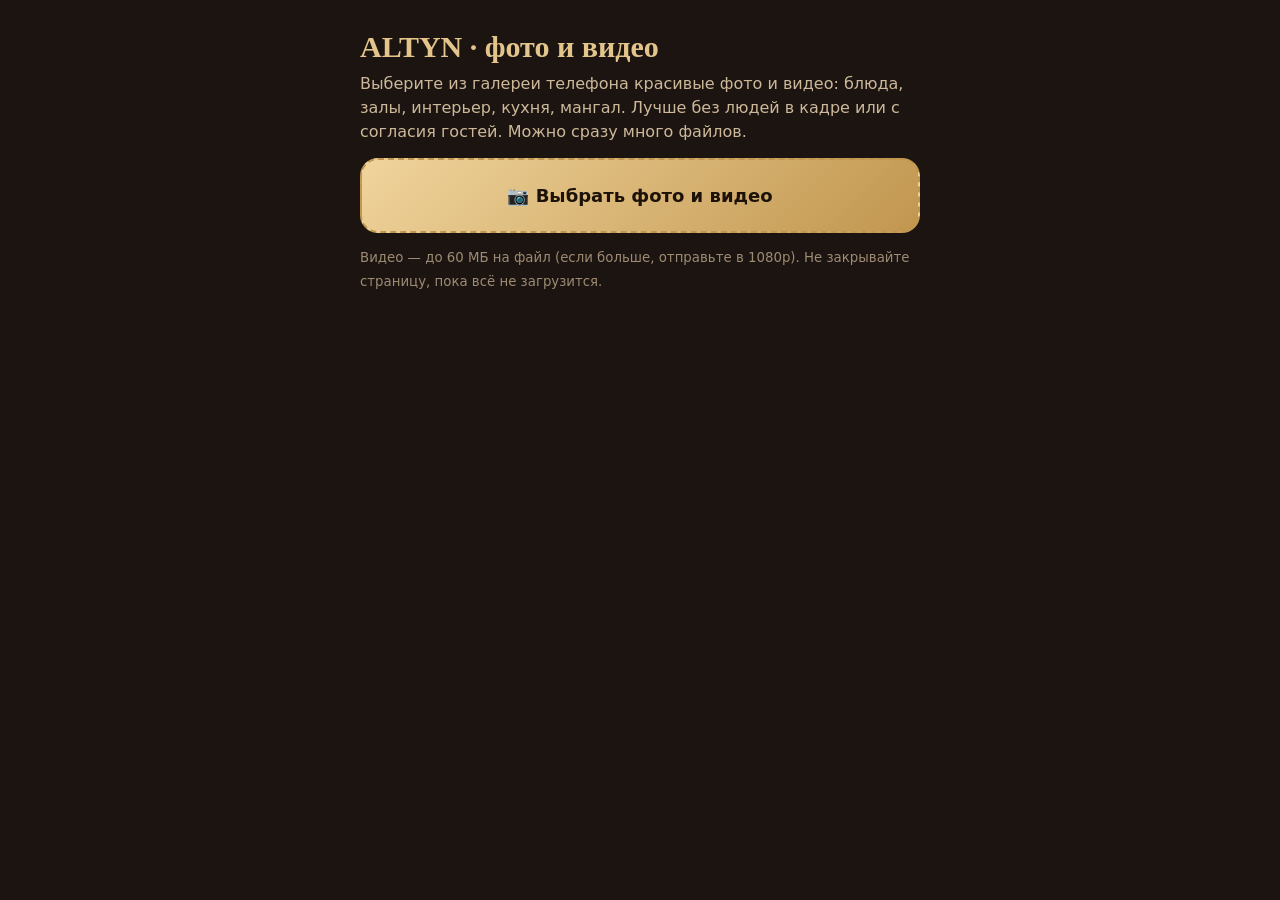
<file: public/inbox.html>
<!doctype html><html lang="ru"><head><meta charset="utf-8"><meta name="viewport" content="width=device-width,initial-scale=1">
<meta name="robots" content="noindex"><title>ALTYN — загрузка фото и видео</title>
<style>
body{margin:0;font:16px/1.5 system-ui,-apple-system,Segoe UI,Roboto,sans-serif;background:#1c1410;color:#f3e6cf;padding:24px 18px 60px}
.w{max-width:560px;margin:0 auto}h1{font:600 30px Georgia,serif;color:#e3c58c;margin:6px 0 8px}
p{color:#cdb99a;margin:0 0 14px}.pick{display:block;text-align:center;padding:22px;border:2px dashed #c1964f;border-radius:18px;font-weight:700;font-size:18px;color:#1c1208;background:linear-gradient(135deg,#f0d49c,#c1964f);cursor:pointer}
ul{list-style:none;padding:0;margin:18px 0 0}li{background:rgba(255,255,255,.06);border-radius:12px;padding:10px 12px;margin-bottom:8px;font-size:14px}
.bar{height:6px;background:rgba(255,255,255,.12);border-radius:3px;margin-top:6px;overflow:hidden}.bar i{display:block;height:100%;width:0;background:#e3c58c}
.ok{color:#8fd19e}.err{color:#ff8a7a}small{color:#9d8b73}
</style></head><body><div class="w">
<h1>ALTYN · фото и видео</h1>
<p>Выберите из галереи телефона красивые фото и видео: блюда, залы, интерьер, кухня, мангал. Лучше без людей в кадре или с согласия гостей. Можно сразу много файлов.</p>
<label class="pick">📷 Выбрать фото и видео<input id="f" type="file" accept="image/*,video/*" multiple hidden></label>
<p style="margin-top:12px"><small>Видео — до 60 МБ на файл (если больше, отправьте в 1080p). Не закрывайте страницу, пока всё не загрузится.</small></p>
<ul id="list"></ul></div>
<script>
const k=new URLSearchParams(location.search).get('k');
document.getElementById('f').onchange=async e=>{
  for(const file of e.target.files){
    const li=document.createElement('li'); li.innerHTML=`${file.name} · ${(file.size/1e6).toFixed(1)} МБ<div class="bar"><i></i></div>`; document.getElementById('list').prepend(li);
    if(file.size>60e6){ li.insertAdjacentHTML('beforeend','<div class="err">Слишком большой файл (больше 60 МБ)</div>'); continue; }
    await new Promise(done=>{
      const x=new XMLHttpRequest(); x.open('POST',`/api/inbox?k=${encodeURIComponent(k)}&name=${encodeURIComponent(file.name)}`);
      x.upload.onprogress=ev=>{ li.querySelector('i').style.width=(100*ev.loaded/ev.total)+'%'; };
      x.onload=()=>{ li.insertAdjacentHTML('beforeend', x.status===200?'<div class="ok">✓ Загружено</div>':`<div class="err">Ошибка ${x.status}</div>`); done(); };
      x.onerror=()=>{ li.insertAdjacentHTML('beforeend','<div class="err">Нет сети — попробуйте ещё раз</div>'); done(); };
      x.send(file);
    });
  }
};
</script></body></html>
</file>
